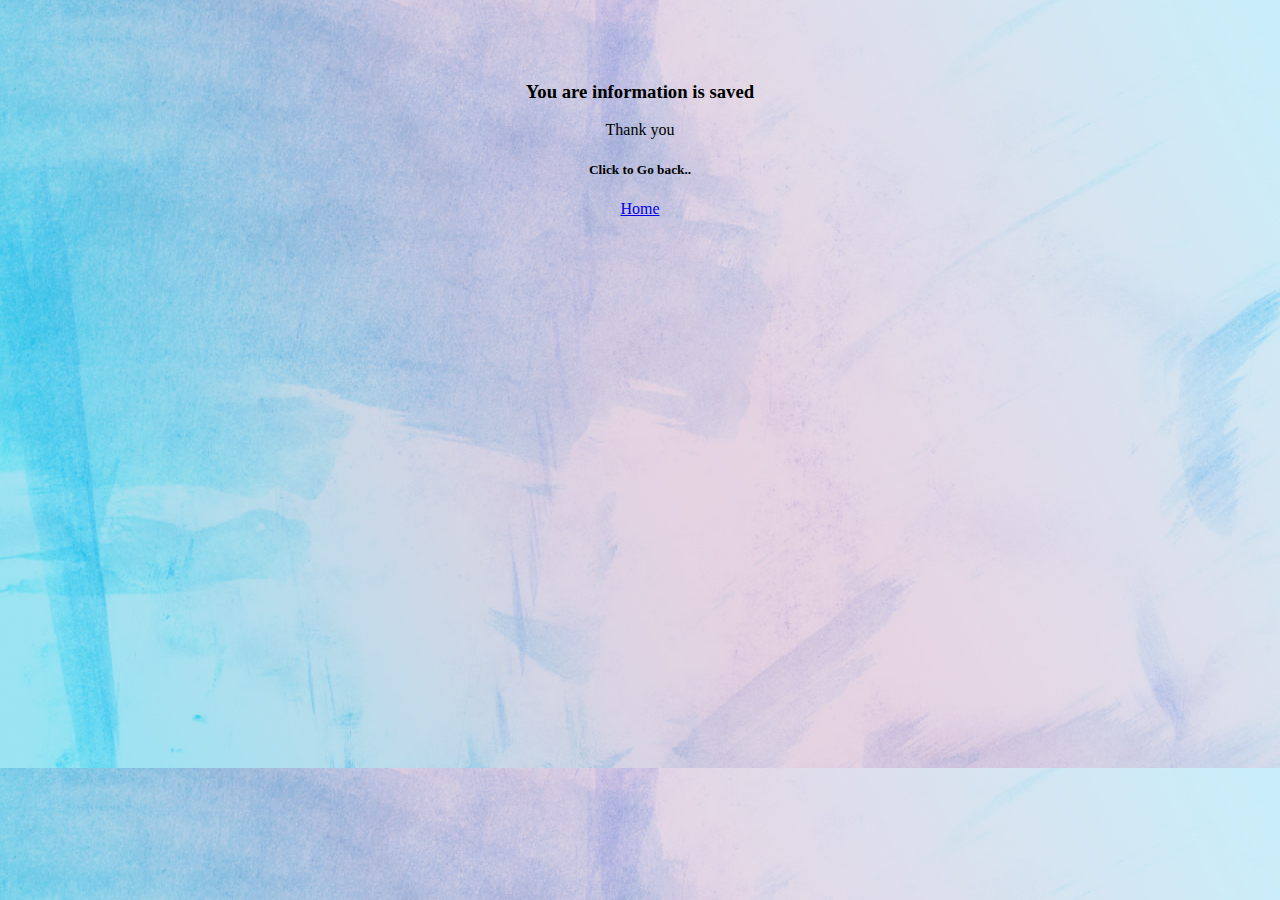
<file: submit.html>
﻿<!DOCTYPE html>

<html lang="en" xmlns="http://www.w3.org/1999/xhtml">
<head>
    <meta charset="utf-8" />
    <title></title>
</head>
<body style="background-image:url('assets/images/back.jpg')";>
    <center>
        <br />
        <br />
        <br />
        <h3>
            You are information is saved
        </h3><bold>Thank you</bold>
        <h5>Click to Go back..</h5><a href="index.html">Home</a>
    </center>
</body>
</html>
</file>
